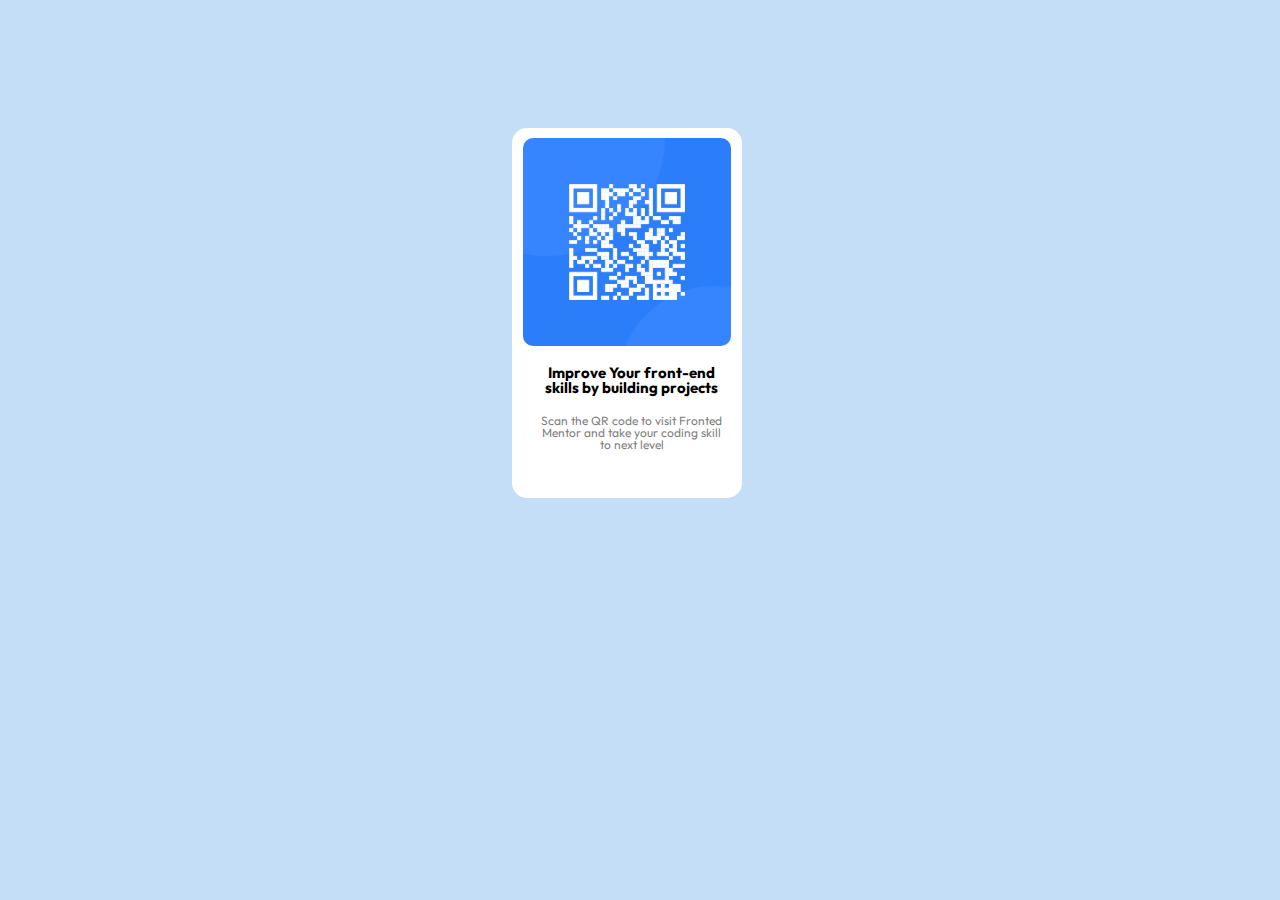
<file: index.html>
<!DOCTYPE html>
<html lang="en">
<head>
    <meta charset="UTF-8">
    <title>QR Code</title>
    <link rel="icon" href="favicon-32x32.png">
    <link rel="stylesheet" href="style.css">
    <link rel="preconnect" href="https://fonts.googleapis.com">
    <link rel="preconnect" href="https://fonts.googleapis.com">
    <link rel="preconnect" href="https://fonts.gstatic.com" crossorigin>
    <link href="https://fonts.googleapis.com/css2?family=Barlow+Condensed&family=Outfit&family=Rajdhani&display=swap" rel="stylesheet">
</head>
<body>
    <!-- <table class="table1">
        <tr>
            <td> -->
                <!-- <img class="backimg" src="https://img.freepik.com/premium-vector/blue-light-color-background_569389-1020.jpg" alt="background image"> -->
    <div class="Top">
        <!-- <div img class="img"src="E:\VS CODE WEB devel\Web development\Personal html\QR code\image-qr-code.png" alt="Qr Code">
        </div> -->
        <img class="img" src="image-qr-code.png" alt="QR code">
       <div class="para"> <strong><p class="p1">Improve Your front-end skills by building projects</p> </strong>
        <p class="p2">Scan the QR code to visit Fronted Mentor  and take your coding skill to next level</p></div>
  
    </div>
<!-- </td>
</tr>
</table> -->
</body>
</html>
</file>
<file: style.css>
body{
text-align: center;
margin: 0;
background-color:  hsl(210,76%, 87%);
/* background-image: url(https://img.freepik.com/premium-vector/blue-light-color-background_569389-1020.jpg);
background-size: cover; */
}
.backimg{
    width: 100%;
}


/* .table1{
    text-align: center;
    border-radius: 30px;
 margin-left: 40%;
 border-width: 1px;
} */
.Top{
    margin: 10% 0 0 0;
    border-style:solid;
    border-radius: 15px;
    border-width: 10px;
    border-color: white;
    width:210px; 
    height: 350px;
  position: relative;
  left: 40%;
  top: 50%;
  background-color: white;
}

.img{
/* margin-top: 10px; */
border-radius: 10px;
width: 13rem;
height:auto;
/* border-width: 1em; */
border-color:green;

}
.para{
    line-height: 1;
}
.p1{
line-height: 1;
width: 90%;
text-align: center;
position: absolute;
left: 15px;
text-decoration-color: black;
font-family: 'Outfit', sans-serif;
font-weight: 700;
font-size: 15px;
}
.p2{
    position: absolute;
   bottom: 25px;
   
font-size:12px;
font-weight: 400;
width: 90%;
margin-left: 15px;
text-align: center;
font-family: 'Outfit', sans-serif;
color: grey;
}
</file>
